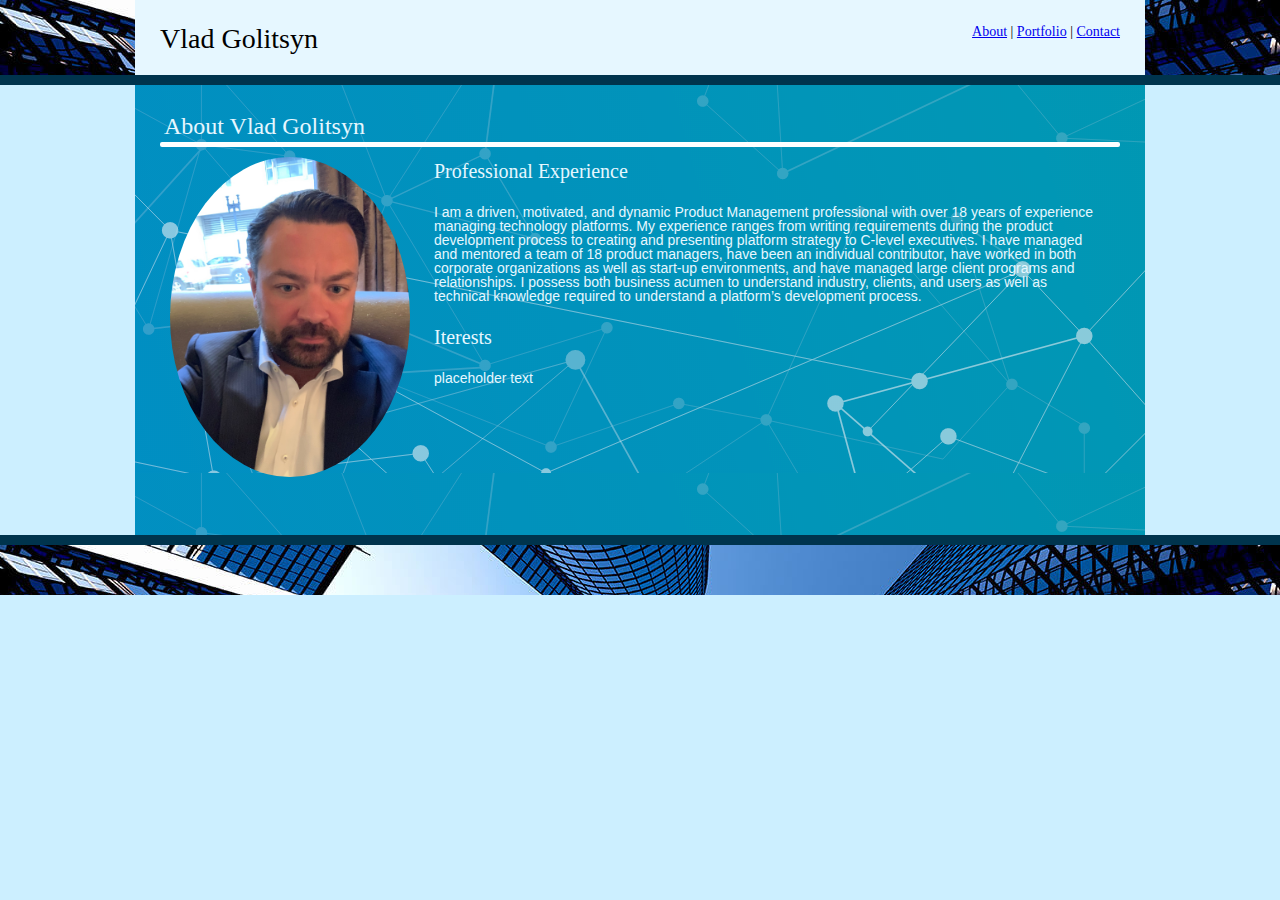
<file: index.html>
<!DOCTYPE html>
<html lang="en-us">
  <head>
    <meta http-equiv="Content-Type" content="text/html; charset=UTF-8" />

    <title>Vlad Golitsyn Bio</title>

    <link rel="stylesheet" type="text/css" href="assets/css/reset.css" />
    <link rel="stylesheet" type="text/css" href="assets/css/stylesheet.css" />
  </head>

  <body>

    <div class="topNavMenuContainer">

      <div class="clearfix"></div>

      <div class="topNavMenu">
        <div class="topNavProfileName">Vlad Golitsyn</div>

        <div class="topNavLinks">
          <a href="index.html">About</a> |
          <a href="portfolio.html">Portfolio</a> |
          <a href="contact.html">Contact</a>
        </div>
      </div>
    </div>

    <div class="horizontalDivider"></div>

    <section>

      <div class="content">
        <h1>About Vlad Golitsyn</h1>

        <div class="horizontalDividerSmaller"></div>

        <div class="column1">
          <img
            src="assets/images/profilepic.jpg"
            alt="Vlad Golitsyn Profile Pic"
            height="100%"
            width="100%"
          />
        </div>

        <div class="column2">
          <h2>Professional Experience</h2>

          <br />

          <p>
            I am a driven, motivated, and dynamic Product Management
            professional with over 18 years of experience managing technology
            platforms. My experience ranges from writing requirements during the
            product development process to creating and presenting platform
            strategy to C-level executives. I have managed and mentored a team
            of 18 product managers, have been an individual contributor, have
            worked in both corporate organizations as well as start-up
            environments, and have managed large client programs and
            relationships. I possess both business acumen to understand
            industry, clients, and users as well as technical knowledge required
            to understand a platform’s development process.
          </p>

          <br />

          <h2>Iterests</h2>

          <br />

          <p>placeholder text</p>
        </div>

        <div class="column3"></div>
      </div>

    </section>

    <div class="horizontalDivider"></div>

    <div class="footer"></div>
  </body>
</html>
</file>
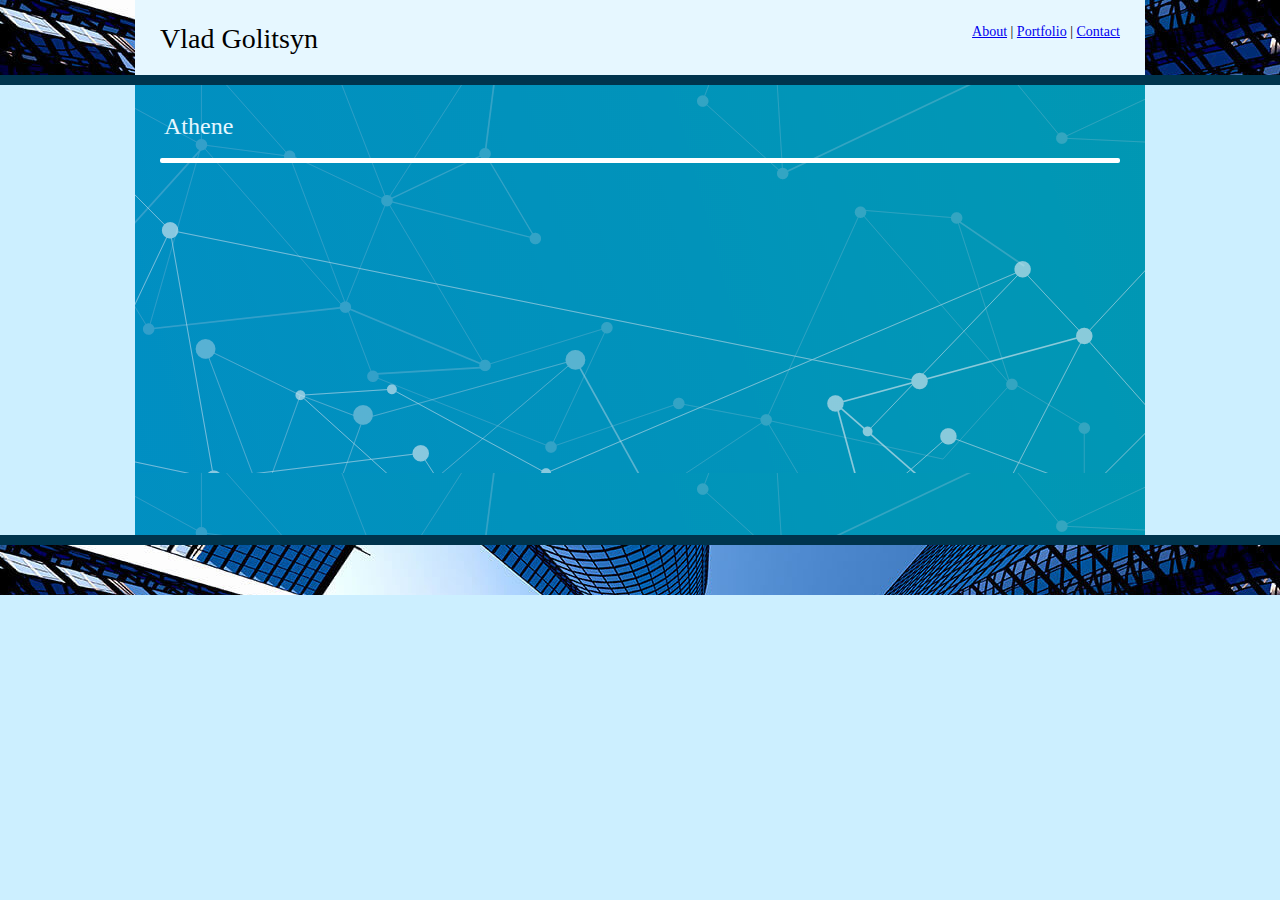
<file: athene.html>
<!DOCTYPE html>
<html lang="en-us">
<head>  
    
    <meta http-equiv="Content-Type" content="text/html; charset=UTF-8">
    
    <title>Athene Experience</title>
    <link rel="stylesheet" type="text/css" href="assets/css/reset.css">
    <link rel="stylesheet" type="text/css" href="assets/css/stylesheet.css">
    

</head>

<body>  

    <div class="topNavMenuContainer">

        <div class="clearfix"></div>
  
        <div class="topNavMenu">
          <div class="topNavProfileName">Vlad Golitsyn</div>
  
          <div class="topNavLinks">
            <a href="index.html">About</a> |
            <a href="portfolio.html">Portfolio</a> |
            <a href="contact.html">Contact</a>
          </div>
        </div>
      </div>

    <div class="horizontalDivider"></div>

   
    <section>

           
            <div class=content>

                <h1>Athene</h1>

                <br>

                <div class=horizontalDividerSmaller></div>

            </div>

        <!-- </div> -->
    
    </section>

    <div class=horizontalDivider></div>

    <div class=footer></div>    

</body>
</html>
</file>
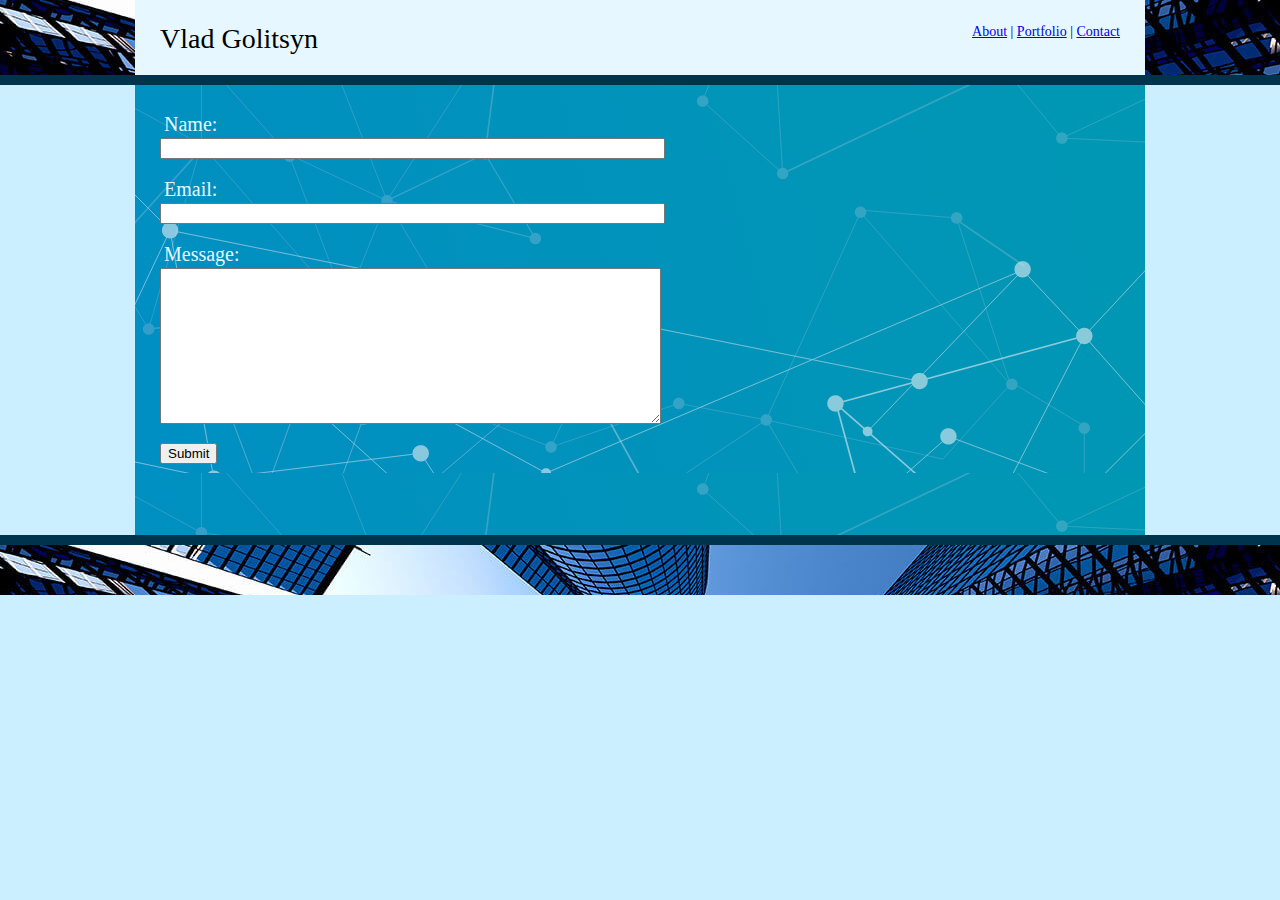
<file: contact.html>
<!DOCTYPE html>
<html>

<head>
    
    <title>Contact Page</title>

    <link rel="stylesheet" type="text/css" href="assets/css/reset.css">
    <link rel="stylesheet" type="text/css" href="assets/css/stylesheet.css">
    
</head>

<body>

    <div class="topNavMenuContainer">

        <div class="clearfix"></div>
  
        <div class="topNavMenu">
          <div class="topNavProfileName">Vlad Golitsyn</div>
  
          <div class="topNavLinks">
            <a href="index.html">About</a> |
            <a href="portfolio.html">Portfolio</a> |
            <a href="contact.html">Contact</a>
          </div>
        </div>
      </div>

    <div class="horizontalDivider"></div>

    <section>
           
            <div class=content>

                <form>
                    <h2>Name:</h2>
                    <input type="text" name="name" length size="60">
                    <br>
                    <br>

                    <h2>Email:</h2>
                    <input type="email" name="email" length size="60">
                    <br>
                    <br>

                    <h2>Message:</h2>  
                    <textarea rows="10" cols="60"></textarea>
                    <br>
                    <br>

                    <input type="submit" value="Submit">


                  </form>

            </div>

        <!-- </div> -->
    
    </section>



<div class=horizontalDivider></div>

    <div class=footer></div>    

</body>
</html>
</file>
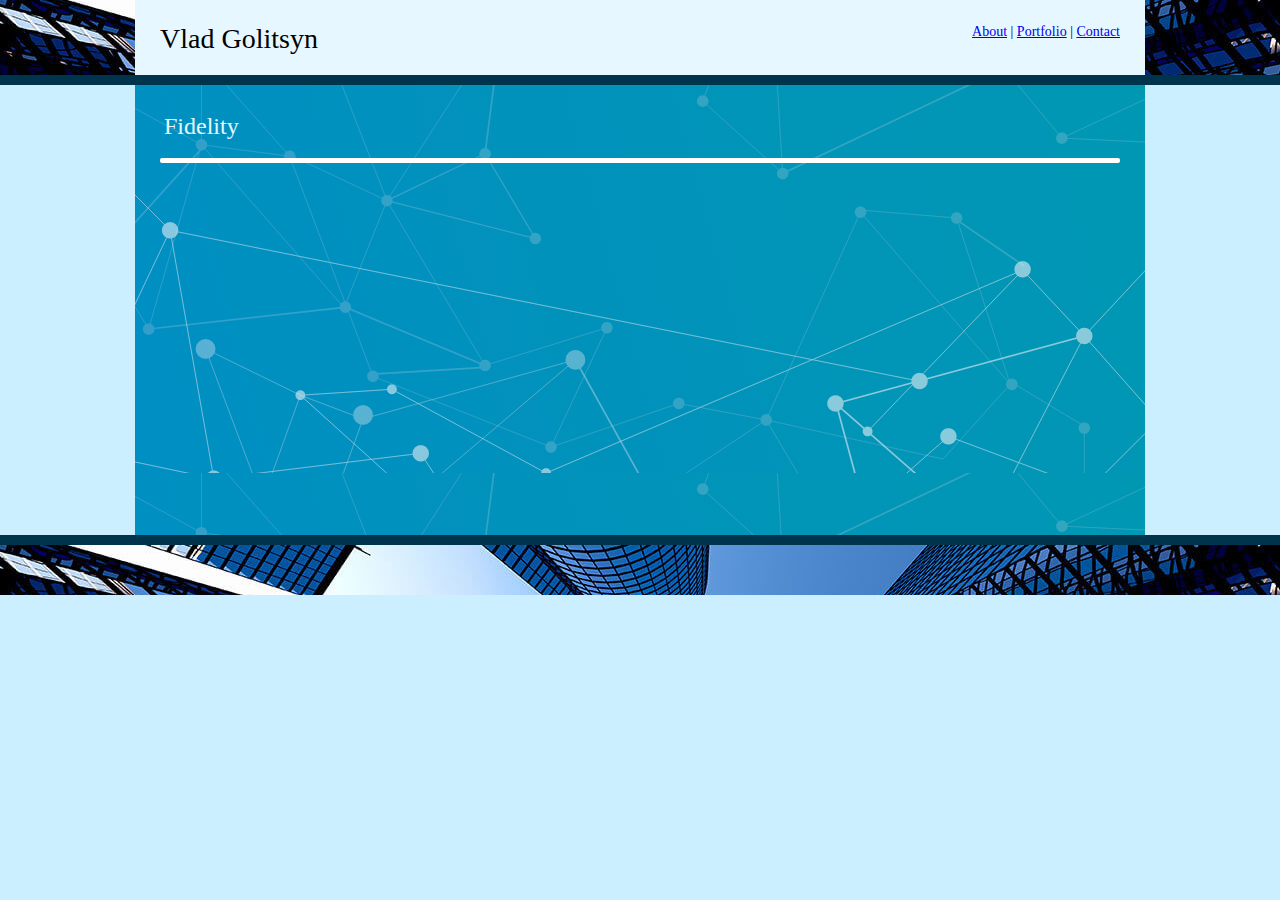
<file: fidelity.html>
<!DOCTYPE html>
<html lang="en-us">
<head>  
    
    <meta http-equiv="Content-Type" content="text/html; charset=UTF-8">
    
    <title>Fidelity Experience</title>
    <link rel="stylesheet" type="text/css" href="assets/css/reset.css">
    <link rel="stylesheet" type="text/css" href="assets/css/stylesheet.css">
    

</head>

<body>  

    <div class="topNavMenuContainer">

        <div class="clearfix"></div>
  
        <div class="topNavMenu">
          <div class="topNavProfileName">Vlad Golitsyn</div>
  
          <div class="topNavLinks">
            <a href="index.html">About</a> |
            <a href="portfolio.html">Portfolio</a> |
            <a href="contact.html">Contact</a>
          </div>
        </div>
      </div>

    <div class="horizontalDivider"></div>

   
    <section>

        <!-- Note to instructor, I initally had a seperate contentBackground box/div but sebsequently commented out -->

        <!-- <div class=contentBackground> -->
           
            <div class=content>

                    <h1>Fidelity</h1>

                    <br>

                    <div class=horizontalDividerSmaller></div>
            </div>

        <!-- </div> -->
    
    </section>

    <div class=horizontalDivider></div>

    <div class=footer></div>    

</body>
</html>
</file>
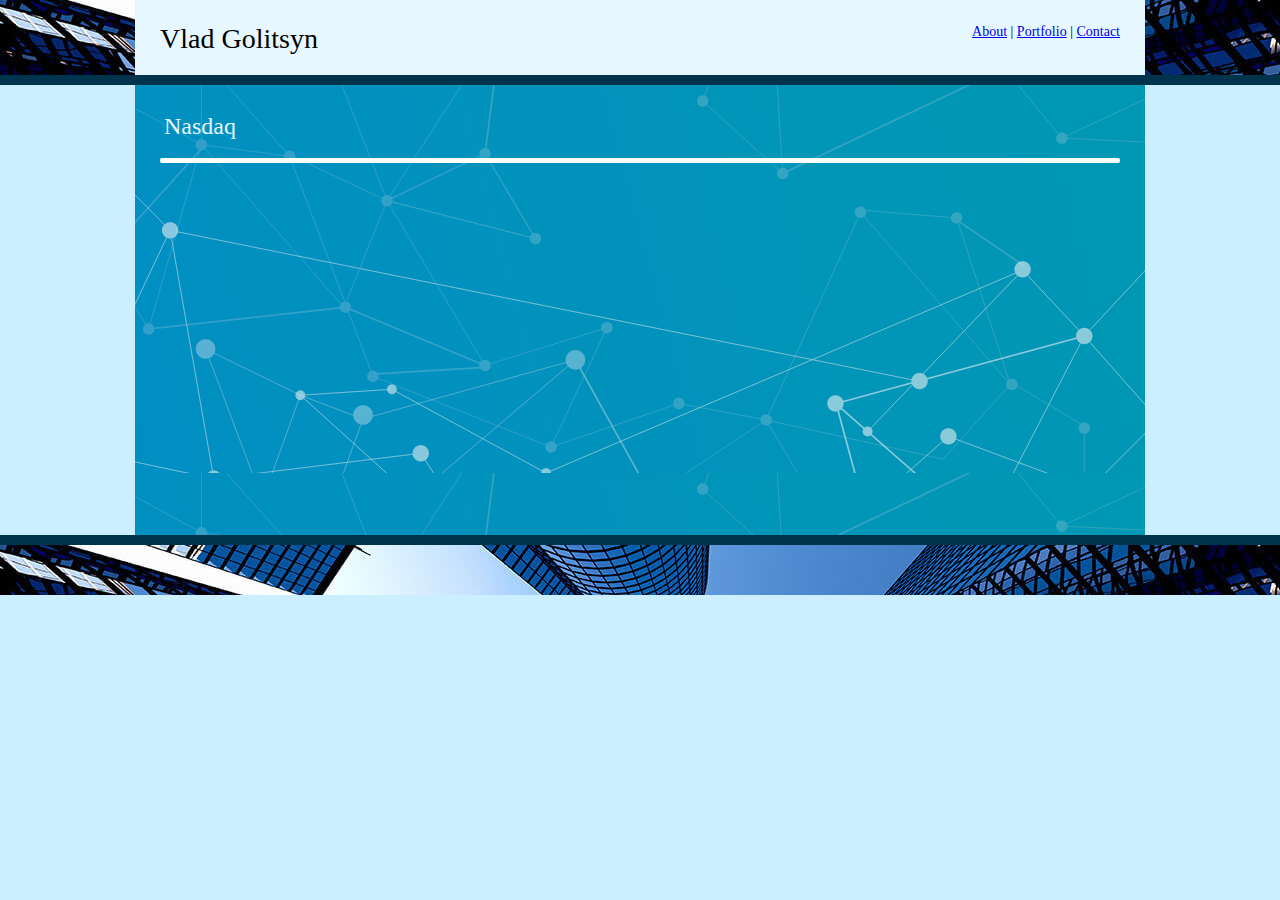
<file: nasdaq.html>
<!DOCTYPE html>
<html lang="en-us">
<head>  
    
    <meta http-equiv="Content-Type" content="text/html; charset=UTF-8">
    
    <title>Nasdaq Experience</title>
    <link rel="stylesheet" type="text/css" href="assets/css/reset.css">
    <link rel="stylesheet" type="text/css" href="assets/css/stylesheet.css">
    

</head>

<body>  

    <div class="topNavMenuContainer">

        <div class="clearfix"></div>
  
        <div class="topNavMenu">
          <div class="topNavProfileName">Vlad Golitsyn</div>
  
          <div class="topNavLinks">
            <a href="index.html">About</a> |
            <a href="portfolio.html">Portfolio</a> |
            <a href="contact.html">Contact</a>
          </div>
        </div>
      </div>

    <div class="horizontalDivider"></div>

   
    <section>
           
            <div class=content>

                <h1>Nasdaq</h1>

                <br>

                <div class=horizontalDividerSmaller></div>

            </div>

        <!-- </div> -->
    
    </section>

    <div class=horizontalDivider></div>

    <div class=footer></div>    

</body>
</html>
</file>
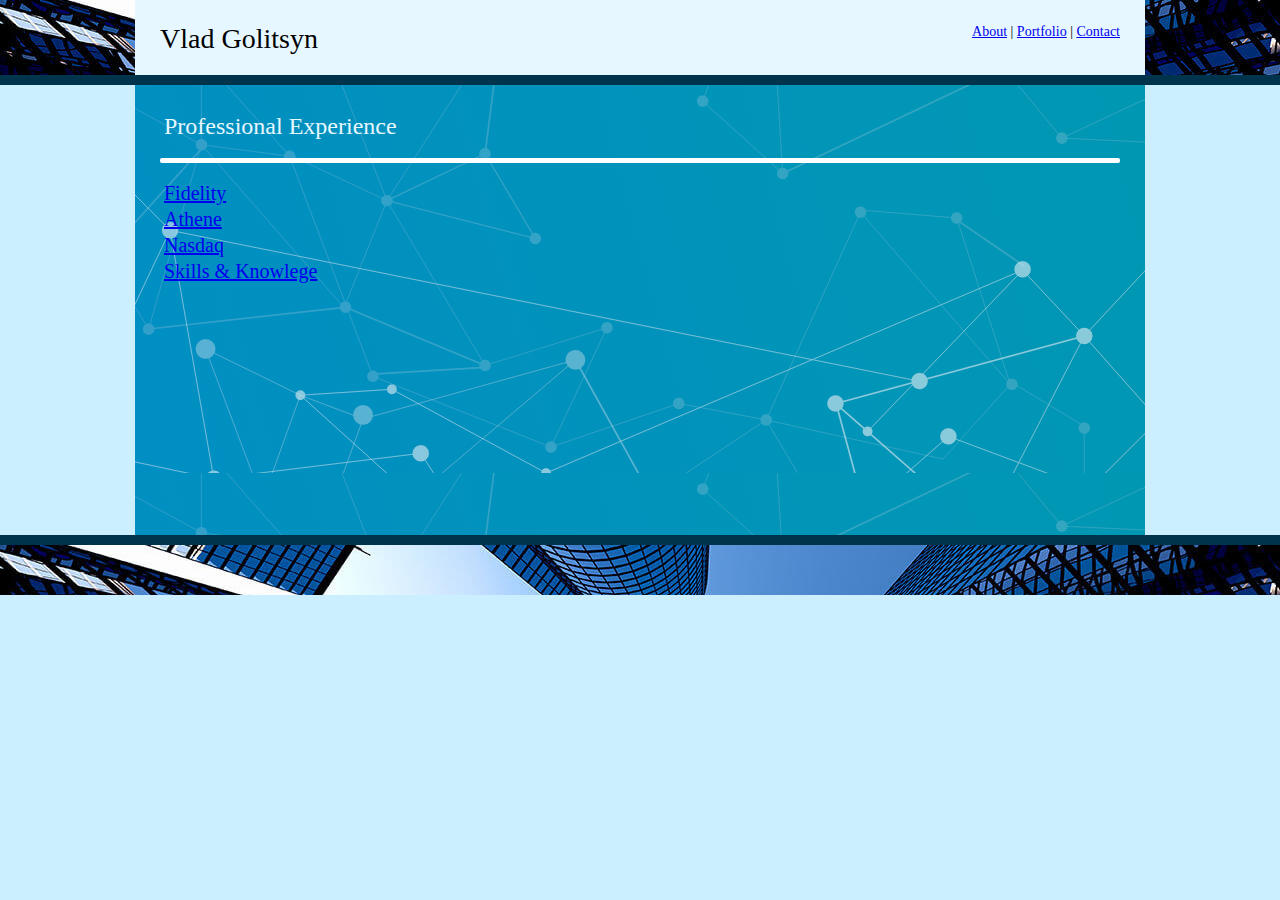
<file: portfolio.html>
<!DOCTYPE html>
<html lang="en-us">
<head>  
    
    <meta http-equiv="Content-Type" content="text/html; charset=UTF-8">
    
    <title>Portfolio</title>
    <link rel="stylesheet" type="text/css" href="assets/css/reset.css">
    <link rel="stylesheet" type="text/css" href="assets/css/stylesheet.css">
    

</head>

<body>  

    <div class="topNavMenuContainer">

        <div class="clearfix"></div>
  
        <div class="topNavMenu">
          <div class="topNavProfileName">Vlad Golitsyn</div>
  
          <div class="topNavLinks">
            <a href="index.html">About</a> |
            <a href="portfolio.html">Portfolio</a> |
            <a href="contact.html">Contact</a>
          </div>
        </div>
      </div>

    <div class="horizontalDivider"></div>
   
    <section>

        <!-- Note to instructor, I initally had a seperate contentBackground box/div but sebsequently commented out -->

        <!-- <div class=contentBackground> -->
           
            <div class=content>

                    <h1>Professional Experience</h1>

                    <br>

                    <div class=horizontalDividerSmaller></div>

                    <br>

                    <h2><a href="fidelity.html">Fidelity</a></h2>

                    <h2><a href="athene.html">Athene</a></h2>

                    <h2><a href="nasdaq.html">Nasdaq</a></h2>

                    <h2><a href="skills.html">Skills & Knowlege</a></h2>

            </div>

        <!-- </div> -->
    
    </section>

    <div class=horizontalDivider></div>

    <div class=footer></div>    

</body>
</html>
</file>
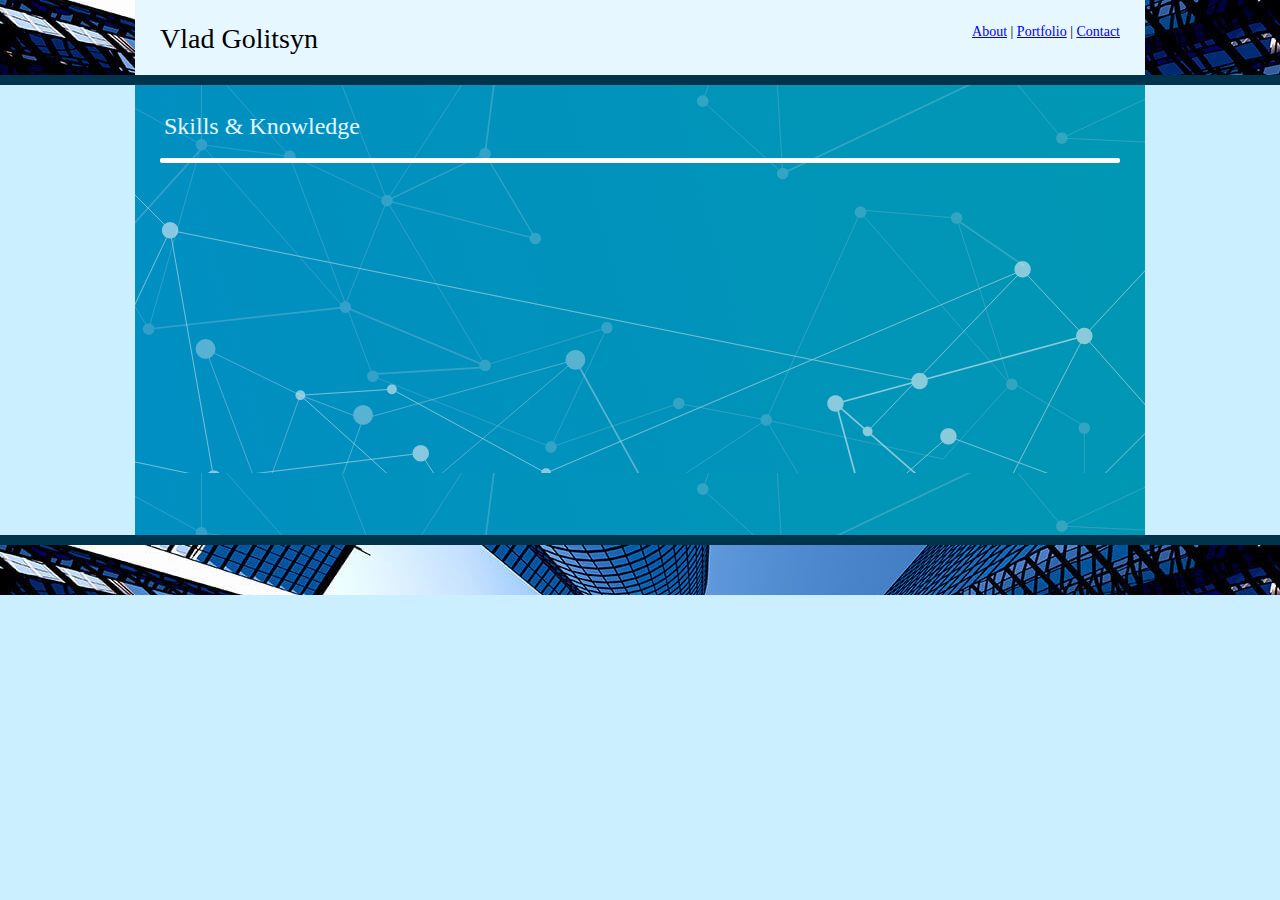
<file: skills.html>
<!DOCTYPE html>
<html lang="en-us">
<head>  
    
    <meta http-equiv="Content-Type" content="text/html; charset=UTF-8">
    
    <title>Skills & Knowledge</title>
    <link rel="stylesheet" type="text/css" href="assets/css/reset.css">
    <link rel="stylesheet" type="text/css" href="assets/css/stylesheet.css">
    

</head>

<body>  

    <div class="topNavMenuContainer">

        <div class="clearfix"></div>
  
        <div class="topNavMenu">
          <div class="topNavProfileName">Vlad Golitsyn</div>
  
          <div class="topNavLinks">
            <a href="index.html">About</a> |
            <a href="portfolio.html">Portfolio</a> |
            <a href="contact.html">Contact</a>
          </div>
        </div>
      </div>

    <div class="horizontalDivider"></div>

   
    <section>

        <!-- Note to instructor, I initally had a seperate contentBackground box/div but sebsequently commented out -->

        <!-- <div class=contentBackground> -->
           
            <div class=content>

                <h1>Skills & Knowledge</h1>

                <br>

                <div class=horizontalDividerSmaller></div>

            </div>

        <!-- </div> -->
    
    </section>

    <div class=horizontalDivider></div>

    <div class=footer></div>    

</body>
</html>
</file>
<file: assets/css/stylesheet.css>
body {
  /* background-image: url("../images/gradientbackground.jpg");
  background-repeat: no-repeat; */
  background-color: #ccefff;
} 

p {
  font-family: Verdana, sans-serif;
  font-size: 14px;
  margin: 2px;
  padding: 2px;
  color: #e6f7ff;
}

h1 {
  font-family: Verdana, serif;
  font-size: 24px;
  margin: 2px;
  padding: 2px;
  color: #e6f7ff;
}

h2 {
  font-family: Verdana, serif;
  font-size: 20px;
  margin: 2px;
  padding: 2px;
  color: #e6f7ff;
}

img {
  border-radius: 75%;
}

.topNavMenuContainer {
  font-family: Verdana, serif;
  /* background-color: #e6f7ff; */
  background-image: url("../images/background.jpg");
  /* width: 100%;
  height: 50px; */
  border: 10px #ccefff;
  /* padding: 10px; */
}

.topNavMenu {
  font-family: Verdana, serif;
  background-color: #e6f7ff;
  width: 960px;
  height: 25px;
  /* border: 10px #ccefff; */
  padding: 25px;
  margin: auto;
}

.topNavProfileName {
  font-family: Verdana, serif;
  font-size: 28px;
  font: white;
  text-align: left;
  /* background-color: #005780; */
  width: 200px;
  height: 40px;
  float: left;
  /* padding: 25px;
  margin: 10px; */
}

.topNavLinks {
  font-family: Verdana, serif;
  font-size: 14px;
  font: white;
  float: right;
  /* padding: 25px;
  margin: 10px; */
}

.content {
  font-family: Verdana, sans-serif;
  background-image: url("../images/contentbackground.jpg");
  width: 960px;
  height: 400px;
  padding: 25px;
  /* margin-top: 10px;
  margin-bottom: 10px; */
  margin: auto;
}

.column1 {
  font: white;
  font-family: Verdana, sans-serif;
  float: left;
  margin: 10px;
  width: 25%;
}

.column2 {
  font: white;
  font-family: Verdana, sans-serif;
  float: left;
  margin: 10px;
  width: 70%;
  color: #e6f7ff;
}

.column3 {
  font: white;
  font-family: Verdana, sans-serif;
  float: left;
  margin: 10px;
  width: 20%;
  color: #e6f7ff;
}

.clearfix::after {
  content: "";
  clear: both;
  display: block;
}

.footer {
  font-family: Verdana, serif;
  /* background-color: #e6f7ff; */
  /* border-radius: 10px; */
  width: 100%;
  height: 30px;
  border: 10px #ccefff;
  padding: 10px;
  background-image: url("../images/background.jpg");
  /* margin: 10px; */
}

.horizontalDividerSmaller {
  background-color: white;
  width: 100%;
  height: 5px;
  border-radius: 2px;
}

.horizontalDivider {
  background-color: #00344d;
  width: 100%;
  height: 10px;
}

@media screen and (max-width: 980px) {
  .topNavMenu {
    width: 100%;
  }
  .content {
    width: 100%;
  }
}

@media screen and (max-width: 768) {
  .topNavMenu {
    width: 100%;
  }
  .content {
    width: 100%;
  }
}

@media screen and (max-width: 640) {
  .topNavMenu {
    width: 100%;
  }
  .content {
    width: 100%;
  }
}
</file>
